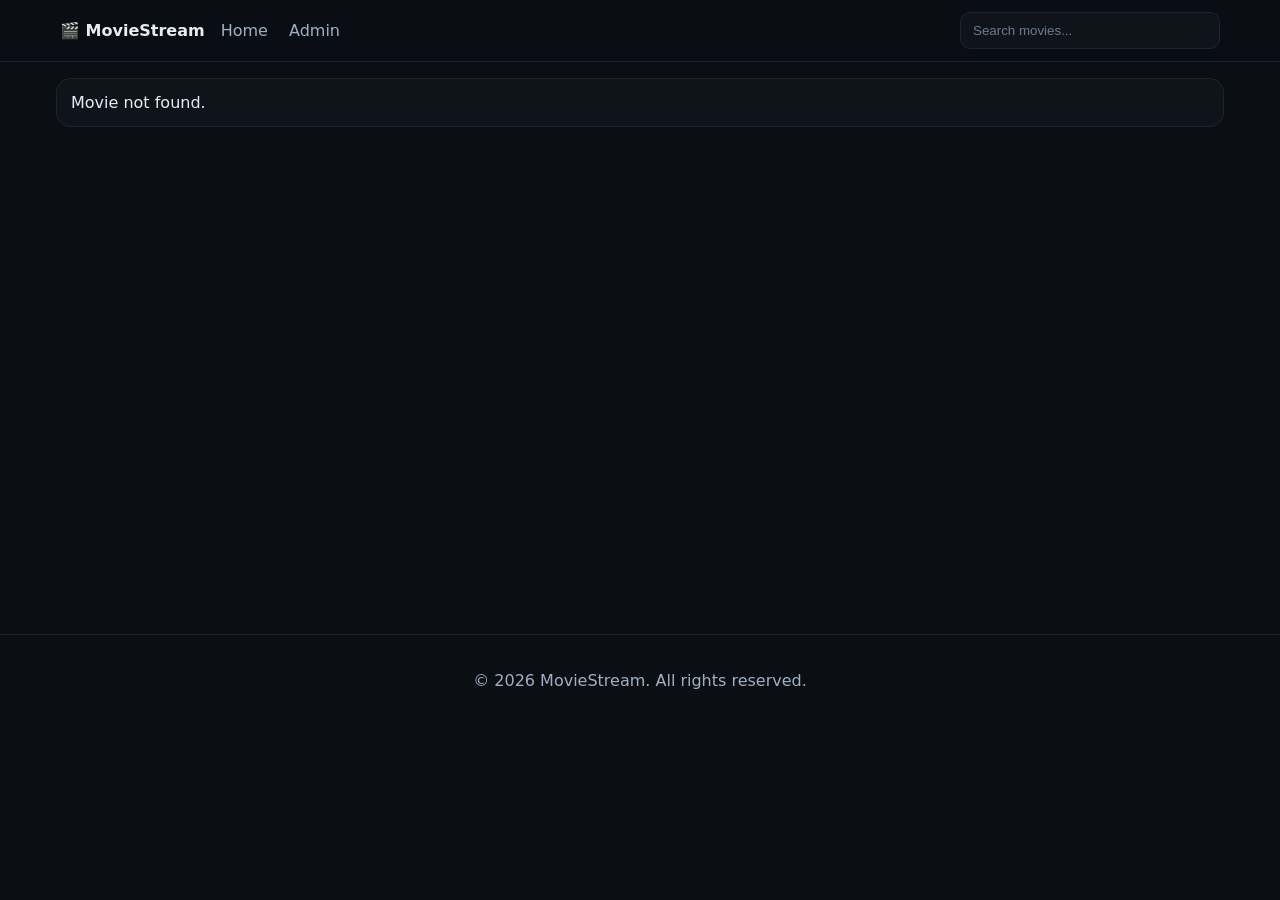
<file: download.html>
<!DOCTYPE html>
<html lang="en">
<head>
  <meta charset="UTF-8">
  <meta name="viewport" content="width=device-width, initial-scale=1.0">
  <title>MovieStream - Download</title>
  <link rel="stylesheet" href="/assets/css/styles.css">
  <meta name="theme-color" content="#0b0f14">
</head>
<body>
  <header class="site-header">
    <div class="header-inner">
      <a class="brand" href="/index.html">🎬 MovieStream</a>
      <nav class="nav-links">
        <a href="/index.html">Home</a>
        <a href="/admin.html">Admin</a>
      </nav>
      <div class="search">
        <input id="globalSearch" type="search" placeholder="Search movies..." autocomplete="off" />
      </div>
    </div>
  </header>

  <main class="layout">
    <section class="content" id="downloadContent">
      <div id="breadcrumb" class="breadcrumb"></div>
      <div class="download-detail" id="downloadDetail">
        <!-- Filled by JS -->
      </div>
    </section>
  </main>

  <footer class="site-footer">
    <p>© <span id="year"></span> MovieStream. All rights reserved.</p>
  </footer>

  <script src="/assets/js/data.js"></script>
  <script src="/assets/js/app.js"></script>
  <script src="/assets/js/download.js"></script>
</body>
</html>
</file>
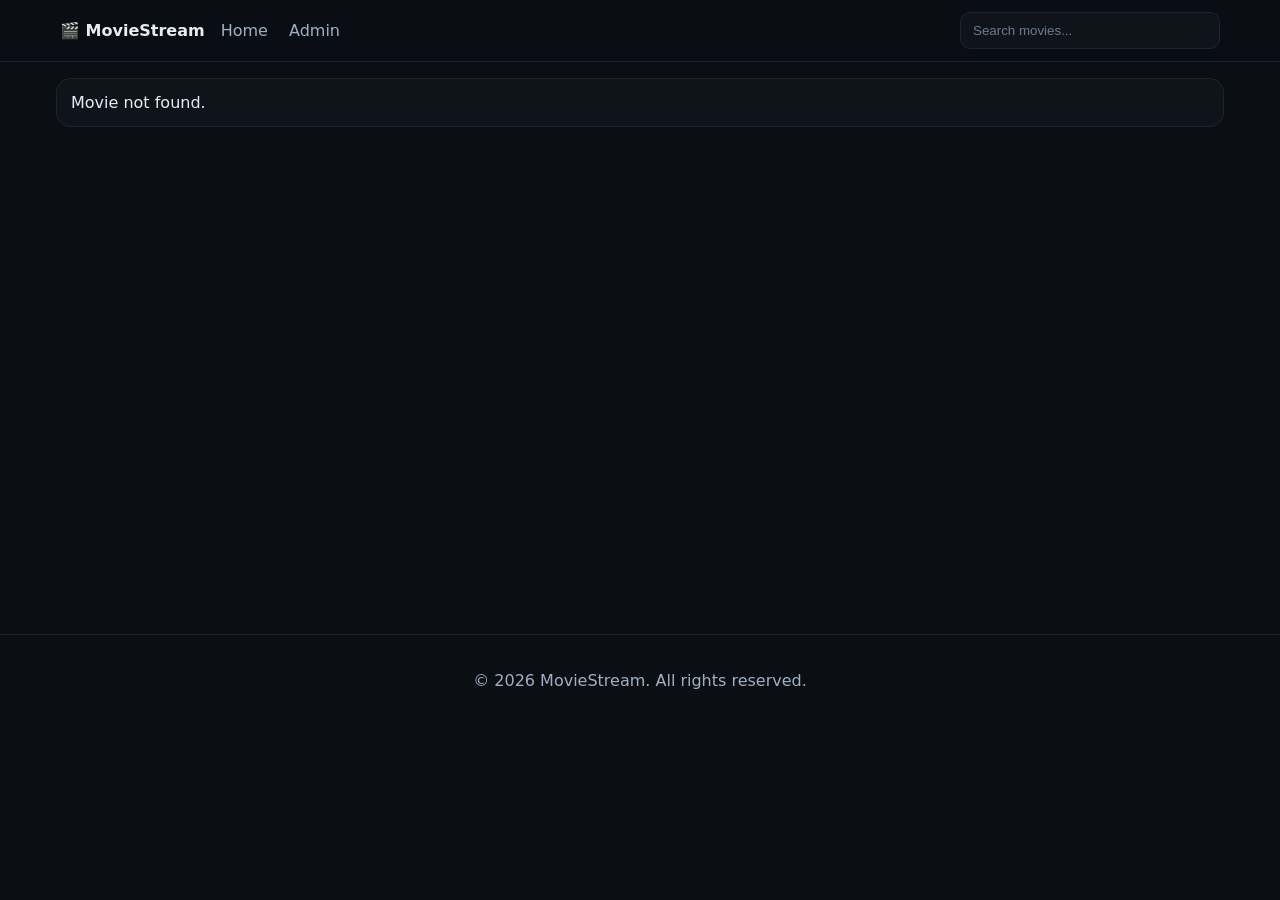
<file: movie.html>
<!DOCTYPE html>
<html lang="en">
<head>
  <meta charset="UTF-8">
  <meta name="viewport" content="width=device-width, initial-scale=1.0">
  <title>MovieStream - Movie</title>
  <link rel="stylesheet" href="/assets/css/styles.css">
  <meta name="theme-color" content="#0b0f14">
</head>
<body>
  <header class="site-header">
    <div class="header-inner">
      <a class="brand" href="/index.html">🎬 MovieStream</a>
      <nav class="nav-links">
        <a href="/index.html">Home</a>
        <a href="/admin.html">Admin</a>
      </nav>
      <div class="search">
        <input id="globalSearch" type="search" placeholder="Search movies..." autocomplete="off" />
      </div>
    </div>
  </header>

  <main class="layout">
    <section class="content" id="movieContent">
      <div id="breadcrumb" class="breadcrumb"></div>
      <div class="movie-detail" id="movieDetail">
        <!-- Filled by JS -->
      </div>
      <div class="video-section">
        <video id="videoPlayer" controls preload="metadata"></video>
      </div>
    </section>
  </main>

  <footer class="site-footer">
    <p>© <span id="year"></span> MovieStream. All rights reserved.</p>
  </footer>

  <script src="/assets/js/data.js"></script>
  <script src="/assets/js/app.js"></script>
  <script src="/assets/js/movie.js"></script>
</body>
</html>
</file>
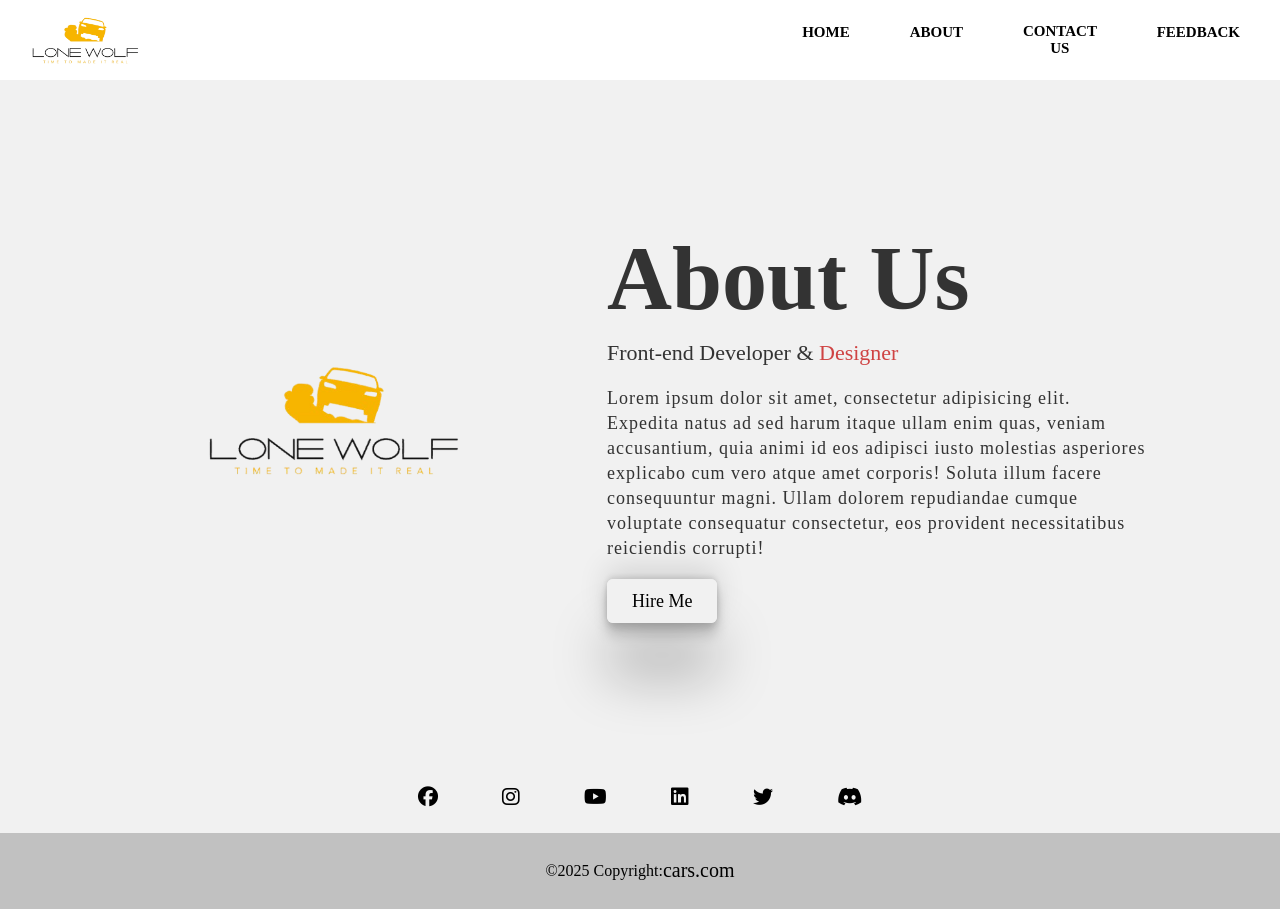
<file: restart/about.html>
<!DOCTYPE html>
<html lang="en">

<head>
    <meta charset="UTF-8">
    <meta name="viewport" content="width=device-width, initial-scale=1.0">
    <title>CASR</title>
    <link rel="stylesheet" href="./style/abo.css">
</head>

<body>

    <header>
        <div class="navbar">
            <div class="logo">
                <img src="./img/logo.png" alt="logo">
            </div>
            <nav class="navmanus">
                <ul>
                    <li><a href="./index.html">Home</a></li>
                    <li><a href="./about.html">About</a></li>
                    <li><a href="./contact.html">Contact Us</a></li>
                    <li><a href="./feedback.html">Feedback</a></li>
                </ul>

            </nav>
        </div>
    </header>


    <section class="about-us">
        <div class="about">
          <img src="./img/logo.png" class="pic" />
          <div class="text">
            <h2>About Us</h2>
            <h5>Front-end Developer & <span>Designer</span></h5>
            <p>Lorem ipsum dolor sit amet, consectetur adipisicing elit. Expedita natus ad sed harum itaque ullam enim quas, veniam accusantium, quia animi id eos adipisci iusto molestias asperiores explicabo cum vero atque amet corporis! Soluta illum facere consequuntur magni. Ullam dolorem repudiandae cumque voluptate consequatur consectetur, eos provident necessitatibus reiciendis corrupti!</p>
            <div class="data">
              <a href="#" class="hire">Hire Me</a>
            </div>
          </div>
        </div>
      </section>


    <footer>
        <div class="social">
            <section class="icon">
                <li>
                    <a href="https://www.facebook.com/share/1DRdtTr3pE/" target="_blank"><i
                            class="fa-brands fa-facebook"></i></a>

                </li>
                <li>
                    <a href="https://www.instagram.com/dibendu_roy_?igsh=MTh1Z2FreWdmN2t6dg==" target="_blank"><i
                            class="fa-brands fa-instagram"></i></a>

                </li>
                <li>

                    <a href="https://www.youtube.com/@dibenduroy8866" target="_blank"><i
                            class="fa-brands fa-youtube"></i></a>
                </li>
                <li>

                    <a href="#!"><i class="fa-brands fa-linkedin"></i></a>
                </li>
                <li>
                    <a href="#!"><i class="fa-brands fa-twitter"></i></a>

                </li>
                <li>
                    <a href="#!"><i class="fa-brands fa-discord"></i></a>

                </li>

            </section>
        </div>
        <div class="copy">
            &copy;2025 Copyright: <a class="Copyright" href="#">cars.com</a>
        </div>
    </footer>
</body>

</html>
</file>
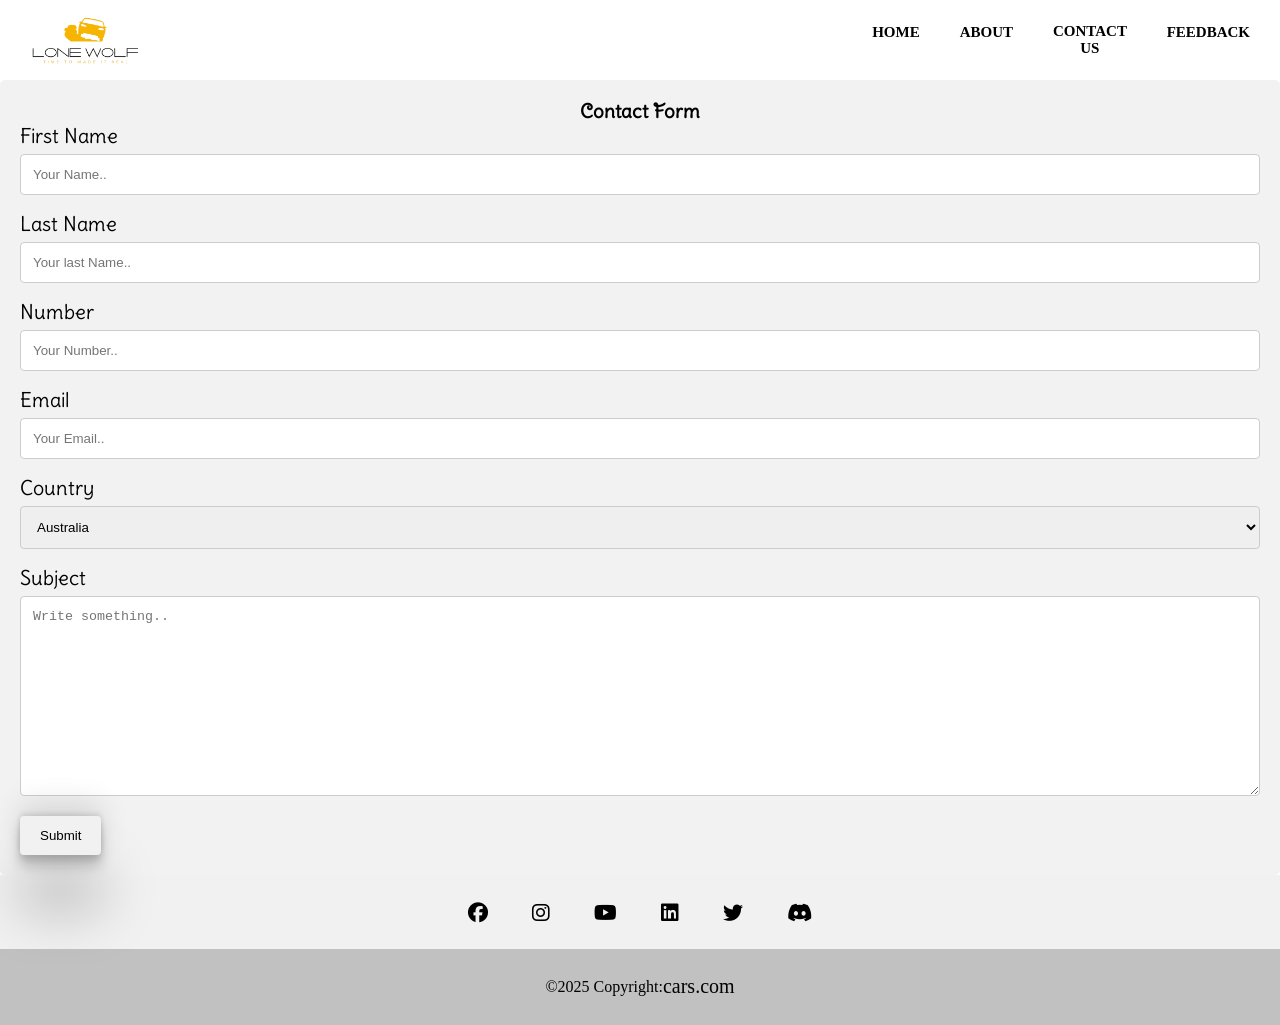
<file: restart/contact.html>
<!DOCTYPE html>
<html lang="en">

<head>
    <meta charset="UTF-8">
    <meta name="viewport" content="width=device-width, initial-scale=1.0">
    <title>CASR</title>
    <link rel="stylesheet" href="./style/cont.css">
</head>

<body>

    <header>
        <div class="navbar">
            <div class="logo">
                <img src="./img/logo.png" alt="logo">
            </div>
            <nav class="navmanus">
                <ul>
                    <li><a href="./index.html">Home</a></li>
                    <li><a href="./about.html">About</a></li>
                    <li><a href="./contact.html">Contact Us</a></li>
                    <li><a href="./feedback.html">Feedback</a></li>
                </ul>

            </nav>
        </div>
    </header>
    <section class="froms">

        

        <div class="container">
          <form >
            <h3>Contact Form</h3>
            <label for="fname">First Name</label>
            <input type="text" id="fname" name="firstname" placeholder="Your Name..">
        
            <label for="lname">Last Name</label>
            <input type="text" id="lname" name="lastname" placeholder="Your last Name..">

            <label for="tel">Number</label>
            <input type="tel" id="num" name="tel" maxlength="10" placeholder="Your Number..">

            <label for="email">Email</label>
            <input type="email" id="email" name="email"  placeholder="Your Email..">
        
            <label for="country">Country</label>
            <select id="country" name="country">
              <option value="australia">Australia</option>
              <option value="canada">Canada</option>
              <option value="usa">USA</option>
            </select>
        
            <label for="subject">Subject</label>
            <textarea id="subject" name="subject" placeholder="Write something.." style="height:200px"></textarea>
        
            <input type="submit" value="Submit">
          </form>
        </div>
    </section>

    <footer>
        <div class="social">
            <section class="icon">
                <li>
                    <a href="https://www.facebook.com/share/1DRdtTr3pE/" target="_blank"><i
                            class="fa-brands fa-facebook"></i></a>

                </li>
                <li>
                    <a href="https://www.instagram.com/dibendu_roy_?igsh=MTh1Z2FreWdmN2t6dg==" target="_blank"><i
                            class="fa-brands fa-instagram"></i></a>

                </li>
                <li>

                    <a href="https://www.youtube.com/@dibenduroy8866" target="_blank"><i
                            class="fa-brands fa-youtube"></i></a>
                </li>
                <li>

                    <a href="#!"><i class="fa-brands fa-linkedin"></i></a>
                </li>
                <li>
                    <a href="#!"><i class="fa-brands fa-twitter"></i></a>

                </li>
                <li>
                    <a href="#!"><i class="fa-brands fa-discord"></i></a>

                </li>

            </section>
        </div>
        <div class="copy">
            &copy;2025 Copyright: <a class="Copyright" href="#">cars.com</a>
        </div>
    </footer>
</body>

</html>
</file>
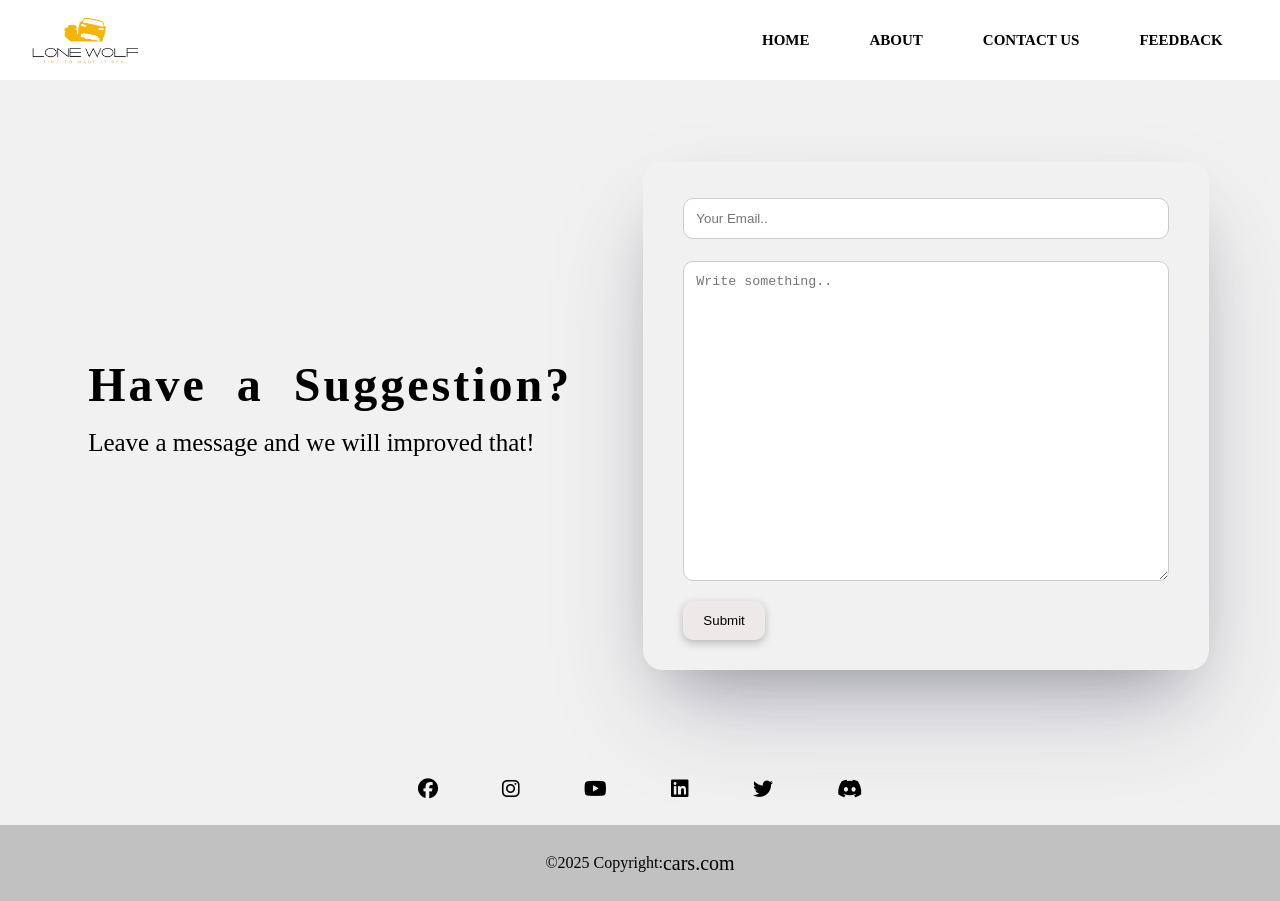
<file: restart/feedback.html>
<!DOCTYPE html>
<html lang="en">

<head>
    <meta charset="UTF-8">
    <meta name="viewport" content="width=device-width, initial-scale=1.0">
    <title>CASR</title>
   <link rel="stylesheet" href="./style/feed.css">
</head>

<body>

    <header>
        <div class="navbar">
            <div class="logo">
                <img src="./img/logo.png" alt="logo">
            </div>
            <nav class="navmanus">
                <ul>
                    <li><a href="./index.html">Home</a></li>
                    <li><a href="./about.html">About</a></li>
                    <li><a href="./contact.html">Contact Us</a></li>
                    <li><a href="./feedback.html">Feedback</a></li>
                </ul>

            </nav>
        </div>
    </header>

    <search class="feedback">
        <div class="words">
            <h1>
               Have&nbsp a&nbsp Suggestion?
            </h1>
            <p>
                Leave a message and we will improved that!
            </p>
        </div>
        <div class="form">
            <input type="email" id="email" name="email"  placeholder="Your Email..">
            <textarea id="text" name="subject" placeholder="Write something.." ></textarea>
            <input type="submit" value="Submit">
        </div>
    </search>

    <footer>
        <div class="social">
            <section class="icon">
                <li>
                    <a href="https://www.facebook.com/share/1DRdtTr3pE/" target="_blank"><i
                            class="fa-brands fa-facebook"></i></a>

                </li>
                <li>
                    <a href="https://www.instagram.com/dibendu_roy_?igsh=MTh1Z2FreWdmN2t6dg==" target="_blank"><i
                            class="fa-brands fa-instagram"></i></a>

                </li>
                <li>

                    <a href="https://www.youtube.com/@dibenduroy8866" target="_blank"><i
                            class="fa-brands fa-youtube"></i></a>
                </li>
                <li>

                    <a href="#!"><i class="fa-brands fa-linkedin"></i></a>
                </li>
                <li>
                    <a href="#!"><i class="fa-brands fa-twitter"></i></a>

                </li>
                <li>
                    <a href="#!"><i class="fa-brands fa-discord"></i></a>

                </li>

            </section>
        </div>
        <div class="copy">
            &copy;2025 Copyright: <a class="Copyright" href="#">cars.com</a>
        </div>
    </footer>
</body>

</html>
</file>
<file: assets/css/styles.css>
/* Dark theme base */
:root {
  --bg: #0b0f14;
  --bg-elev: #0f141b;
  --text: #e6edf3;
  --muted: #9fb0c1;
  --brand: #5dd4ff;
  --accent: #8b5cf6;
  --danger: #ff6b6b;
  --card: #0f141b;
  --border: #1c2430;
}

* { box-sizing: border-box; }
html, body { height: 100%; }
body {
  margin: 0;
  font-family: ui-sans-serif, system-ui, -apple-system, Segoe UI, Roboto, Ubuntu, Cantarell, Noto Sans, Helvetica Neue, Arial, "Apple Color Emoji", "Segoe UI Emoji";
  background: var(--bg);
  color: var(--text);
}

a { color: var(--brand); text-decoration: none; }
a:hover { text-decoration: underline; }

.site-header {
  position: sticky;
  top: 0;
  z-index: 50;
  background: rgba(11,15,20,0.9);
  backdrop-filter: saturate(1.2) blur(6px);
  border-bottom: 1px solid var(--border);
}
.header-inner {
  display: grid;
  grid-template-columns: auto 1fr auto;
  gap: 16px;
  align-items: center;
  padding: 12px 20px;
  max-width: 1200px;
  margin: 0 auto;
}
.brand { font-weight: 800; color: var(--text); }
.nav-links a { margin-right: 16px; color: var(--muted); }
.nav-links a[aria-current="page"] { color: var(--text); font-weight: 600; }
.search input {
  width: 260px;
  padding: 10px 12px;
  border-radius: 10px;
  background: var(--bg-elev);
  border: 1px solid var(--border);
  color: var(--text);
}
.search input::placeholder { color: #6b7b8d; }

.layout {
  display: grid;
  grid-template-columns: minmax(0, 1fr);
  gap: 16px;
  max-width: 1200px;
  padding: 16px;
  margin: 0 auto;
}

.content { min-height: 60vh; }
.page-title { margin: 12px 0 8px; }
.results-meta { color: var(--muted); margin-bottom: 8px; }

.categories { display: flex; flex-wrap: wrap; gap: 8px; margin-bottom: 12px; }
.chip {
  padding: 8px 12px;
  border-radius: 1000px;
  background: var(--bg-elev);
  border: 1px solid var(--border);
  color: var(--muted);
  cursor: pointer;
}
.chip.active { background: #12202d; color: var(--text); border-color: #25435f; }

.grid {
  display: grid;
  grid-template-columns: repeat(auto-fill, minmax(180px, 1fr));
  gap: 16px;
}
.card {
  background: var(--card);
  border: 1px solid var(--border);
  border-radius: 14px;
  padding: 14px;
  display: block;
}
.movie-card { overflow: hidden; padding: 0; }
.thumb {
  position: relative;
  width: 100%;
  padding-top: 150%;
  background: #0e141c;
}
.thumb img {
  position: absolute;
  inset: 0;
  width: 100%;
  height: 100%;
  object-fit: cover;
}
.movie-meta { padding: 10px 12px 12px; }
.movie-title { font-weight: 600; }
.movie-category { color: var(--muted); font-size: 12px; margin-top: 2px; }

.movie-detail { display: grid; grid-template-columns: 240px 1fr; gap: 16px; }
.movie-detail .poster { width: 100%; border-radius: 12px; border: 1px solid var(--border); }
.movie-actions { display: flex; gap: 10px; margin: 12px 0; }
button, .btn {
  background: var(--brand);
  color: #07131b;
  border: none;
  padding: 10px 14px;
  border-radius: 10px;
  cursor: pointer;
  font-weight: 700;
}
button.secondary { background: #1e2a36; color: var(--text); border: 1px solid var(--border); }
button.danger { background: var(--danger); color: #1b0909; }
.video-section { margin-top: 12px; }
.video-section video { width: 100%; max-height: 65vh; background: #000; border-radius: 12px; border: 1px solid var(--border); }

.breadcrumb { color: var(--muted); margin-bottom: 8px; font-size: 14px; }

.site-footer { border-top: 1px solid var(--border); color: var(--muted); padding: 20px; text-align: center; }

/* Forms */
.form-grid { display: grid; grid-template-columns: repeat(2, 1fr); gap: 12px; }
.form-grid label { display: grid; gap: 6px; font-size: 14px; color: var(--muted); }
.form-grid input, .form-grid select, .form-grid textarea {
  padding: 10px 12px;
  border-radius: 10px;
  background: var(--bg-elev);
  border: 1px solid var(--border);
  color: var(--text);
}
.form-actions { grid-column: 1 / -1; display: flex; gap: 10px; }
.list { display: grid; gap: 10px; }
.list-item { display: grid; grid-template-columns: 56px 1fr auto; gap: 12px; align-items: center; padding: 8px; border: 1px solid var(--border); border-radius: 10px; }
.list-item img { width: 56px; height: 56px; object-fit: cover; border-radius: 6px; }
.list-item-title { font-weight: 600; }
.list-item-meta { color: var(--muted); font-size: 12px; }
.admin-sections { display: grid; grid-template-columns: 1fr; gap: 16px; }

/* Responsive */
@media (max-width: 1200px) {
  .layout { grid-template-columns: 160px minmax(0, 1fr) 160px; }
  .grid { grid-template-columns: repeat(5, 1fr); }
}
@media (max-width: 980px) {
  .layout { grid-template-columns: minmax(0, 1fr); }
  .ad-slot { display: none; }
  .grid { grid-template-columns: repeat(3, 1fr); }
  .movie-detail { grid-template-columns: 1fr; }
  .header-inner { grid-template-columns: auto 1fr; }
  .nav-links { display: none; }
}
@media (max-width: 640px) {
  .grid { grid-template-columns: repeat(2, 1fr); }
  .form-grid { grid-template-columns: 1fr; }
  .search input { width: 100%; }
}
</file>
<file: restart/style/abo.css>
@import url('https://fonts.googleapis.com/css2?family=Bebas+Neue&family=Delius&family=Delius+Swash+Caps&display=swap');
@import url(https://cdnjs.cloudflare.com/ajax/libs/font-awesome/6.7.2/css/all.min.css);

* {
    margin: 0;
    padding: 0;

}




.navbar {
  height: 5rem;
    display: flex;
    justify-content: center;
    align-items: center;
}

.logo {
    display: flex;
    float: left;
    width: 72%;
    height: 7rem;


}

ul {
    padding-right: 10px;
}

li {
    list-style: none;
    display: inline;
    text-align: center;
    padding: 30px;


}

a {
    text-decoration: none;
    color: black;
    font-size: 20px;
}

.navbar .navmanus ul {
    display: flex;

    & li a {
        text-transform: uppercase;
        font-weight: 600;
        font-size: 15px;
        display: inline-block;
        position: relative;

        &::after {
            content: "";
            position: absolute;
            bottom: -0.3rem;
            left: 0;
            width: 0%;
            border-bottom: 0.2rem solid#415f69;
            transition: all .3s linear;
        }
    }

    & li a:hover::after {
        width: 100%;

    }
}

.about-us {
  display: flex;
  align-items: center;
  height: 53.9vh;
  width: 100%;
  padding: 97px 0;
  background: #f1f1f1;
  }
  .pic {
    height: auto;
    width: 400px;
    border-radius: 12px;
  }
  .about {
    width: 1130px;
    max-width: 85%;
    margin: 0 auto;
    display: flex;
    align-items: center;
    justify-content: space-around;
  }
  .text {
    width: 540px;
  }
  .text h2 {
    color: #333;
    font-size: 90px;
    font-weight: 600;
    margin-bottom: 10px;
  }
  .text h5 {
    color: #333;
    font-size: 22px;
    font-weight: 500;
    margin-bottom: 20px;
  }
  span {
    color: #cf4343;
  }
  .text p {
    color: #333;
    font-size: 18px;
    line-height: 25px;
    letter-spacing: 1px;
  }
  .data {
    margin-top: 30px;
  }
  .hire {
    font-size: 18px;
    background: #f1f1f1;
    color: #000000;
    text-decoration: none;
    border: none;
    padding: 12px 25px;
    border-radius: 6px;
    transition: 0.5s;
    box-shadow: rgba(0, 0, 0, 0.25) 0px 54px 55px, rgba(0, 0, 0, 0.12) 0px -12px 30px, rgba(0, 0, 0, 0.12) 0px 4px 6px, rgba(0, 0, 0, 0.17) 0px 12px 13px, rgba(0, 0, 0, 0.09) 0px -3px 5px;
  }
  .hire:hover {
    background: #dac1c1;
  }


footer {
    display: grid;
    justify-content: center;
    align-items: center;
    height: 150px;
    background-color: #f1f1f1;
}

.social {
    text-align: center;
    height: 20px;
}

.copy {
    display: flex;
    justify-content: center;
    align-items: center;
    height: 100%;
    width: 208vh;
    text-align: center;
    background-color: rgba(0, 0, 0, 0.2)
}
</file>
<file: restart/style/cont.css>
@import url('https://fonts.googleapis.com/css2?family=Bebas+Neue&family=Delius&family=Delius+Swash+Caps&display=swap');
@import url(https://cdnjs.cloudflare.com/ajax/libs/font-awesome/6.7.2/css/all.min.css);

* {
    margin: 0;
    padding: 0;

}

input[type=text],
select,
textarea {
    width: 100%;
    padding: 12px;
    border: 1px solid #ccc;
    border-radius: 4px;
    box-sizing: border-box;
    margin-top: 6px;
    margin-bottom: 16px;
    resize: vertical;
}

input[type=tel],
select,
textarea {
    width: 100%;
    padding: 12px;
    border: 1px solid #ccc;
    border-radius: 4px;
    box-sizing: border-box;
    margin-top: 6px;
    margin-bottom: 16px;
    resize: vertical;
}

input[type=email],
select,
textarea {
    width: 100%;
    padding: 12px;
    border: 1px solid #ccc;
    border-radius: 4px;
    box-sizing: border-box;
    margin-top: 6px;
    margin-bottom: 16px;
    resize: vertical;
}

input[type=submit] {
    background-color: #f1f1f1;
    color: rgb(0, 0, 0);
    padding: 12px 20px;
    border: none;
    border-radius: 4px;
    cursor: pointer;
    box-shadow: rgba(0, 0, 0, 0.25) 0px 54px 55px, rgba(0, 0, 0, 0.12) 0px -12px 30px, rgba(0, 0, 0, 0.12) 0px 4px 6px, rgba(0, 0, 0, 0.17) 0px 12px 13px, rgba(0, 0, 0, 0.09) 0px -3px 5px;
}

input[type=submit]:hover {
    background-color: #b18b8b;
}

label {
    font-family: "Delius", cursive;
    font-weight: 400;
    font-size: 20px;
}

.container {
    border-radius: 5px;
    background-color: #f2f2f2;
    padding: 20px;
}

h3 {
    justify-content: center;
    display: flex;
    align-items: center;
    font-family: "Delius Swash Caps", cursive;
}

.navbar {
    height: 5rem;
    display: flex;
    justify-content: center;
    align-items: center;
}

.logo {
    display: flex;
    float: left;
    width: 72%;
    height: 7rem;


}

ul {
    padding-right: 10px;
}

li {
    list-style: none;
    display: inline;
    text-align: center;
    padding: 20px;


}

a {
    text-decoration: none;
    color: black;
    font-size: 20px;
}

.navbar .navmanus ul {
    display: flex;

    & li a {
        text-transform: uppercase;
        font-weight: 600;
        font-size: 15px;
        display: inline-block;
        position: relative;

        &::after {
            content: "";
            position: absolute;
            bottom: -0.3rem;
            left: 0;
            width: 0%;
            border-bottom: 0.2rem solid #415f69;
            transition: all .3s linear;
        }
    }

    & li a:hover::after {
        width: 100%;

    }
}


footer {
    display: grid;
    justify-content: center;
    align-items: center;
    height: 150px;
    background-color: #f1f1f1;
}

.social {
    text-align: center;
    height: 20px;
}

.copy {
    display: flex;
    justify-content: center;
    align-items: center;
    height: 100%;
    width: 206.2vh;
    text-align: center;
    background-color: rgba(0, 0, 0, 0.2)
}
</file>
<file: restart/style/feed.css>
@import url('https://fonts.googleapis.com/css2?family=Bebas+Neue&family=Delius&family=Delius+Swash+Caps&display=swap');
@import url(https://cdnjs.cloudflare.com/ajax/libs/font-awesome/6.7.2/css/all.min.css);

* {
    margin: 0;
    padding: 0;

}



.navbar {
    height: 5rem;
    display: flex;
    justify-content: center;
    align-items: center;
}

.logo {
    display: flex;
    float: left;
    width: 72%;
    height: 7rem;


}

ul {
    padding-right: 20px;
}

li {
    list-style: none;
    display: inline;
    text-align: center;
    padding: 30px;


}

a {
    text-decoration: none;
    color: black;
    font-size: 20px;
}
.navbar .navmanus ul{
    display: flex;
    width: 33rem;

    & li a{
        text-transform: uppercase;
        font-weight: 600;
        font-size: 15px;
        display: inline-block;
        position: relative;

        &::after{
            content: "";
            position: absolute;
            bottom: -0.3rem;
            left: 0;
            width: 0%;
            border-bottom: 0.2rem solid #415f69;
            transition: all .3s linear;
        }
    }
    & li a:hover::after{
        width: 100%;

    }
}
.navmanus{
    align-items: center;
}
.feedback{
    display: flex;
    justify-content: space-evenly;
    align-items: center;
    height: 74.6vh;
    background-color: #f1f1f1;
}

h1{
    padding-left: 17px;
    letter-spacing: 3px;
    font-size: 3rem;

}

p{
    margin: 17px;
    font-size: 25px;
}

input[type=email],
select,
textarea {
    width: 100%;
    padding: 12px;
    border: 1px solid #ccc;
    border-radius: 10px;
    box-sizing: border-box;
    margin-top: 6px;
    margin-bottom: 16px;
    resize: vertical;
}

textarea{
    height: 20rem;
}
.form{
    border-radius: 20px;
    padding: 30px 40px;
    box-shadow: rgba(50, 50, 93, 0.25) 0px 50px 100px -20px, rgba(0, 0, 0, 0.3) 0px 30px 60px -30px;
}
input[type=submit] {
    background-color: #eee9e9;
    color: rgb(0, 0, 0);
    padding: 12px 20px;
    border: none;
    border-radius: 10px;
    cursor: pointer;
    box-shadow: rgba(0, 0, 0, 0.24) 0px 3px 8px;
}

input[type=submit]:hover {
    background-color:  rgba(0, 0, 0,.20);
}



footer {
    display: grid;
    justify-content: center;
    align-items: center;
    height: 150px;
    background-color: #f1f1f1;
}

.social {
    text-align: center;
    height: 20px;
}

.copy {
    display: flex;
    justify-content: center;
    align-items: center;
    height: 100%;
    width: 208.1vh;
    text-align: center;
    background-color: rgba(0, 0, 0, 0.2);
}
</file>
